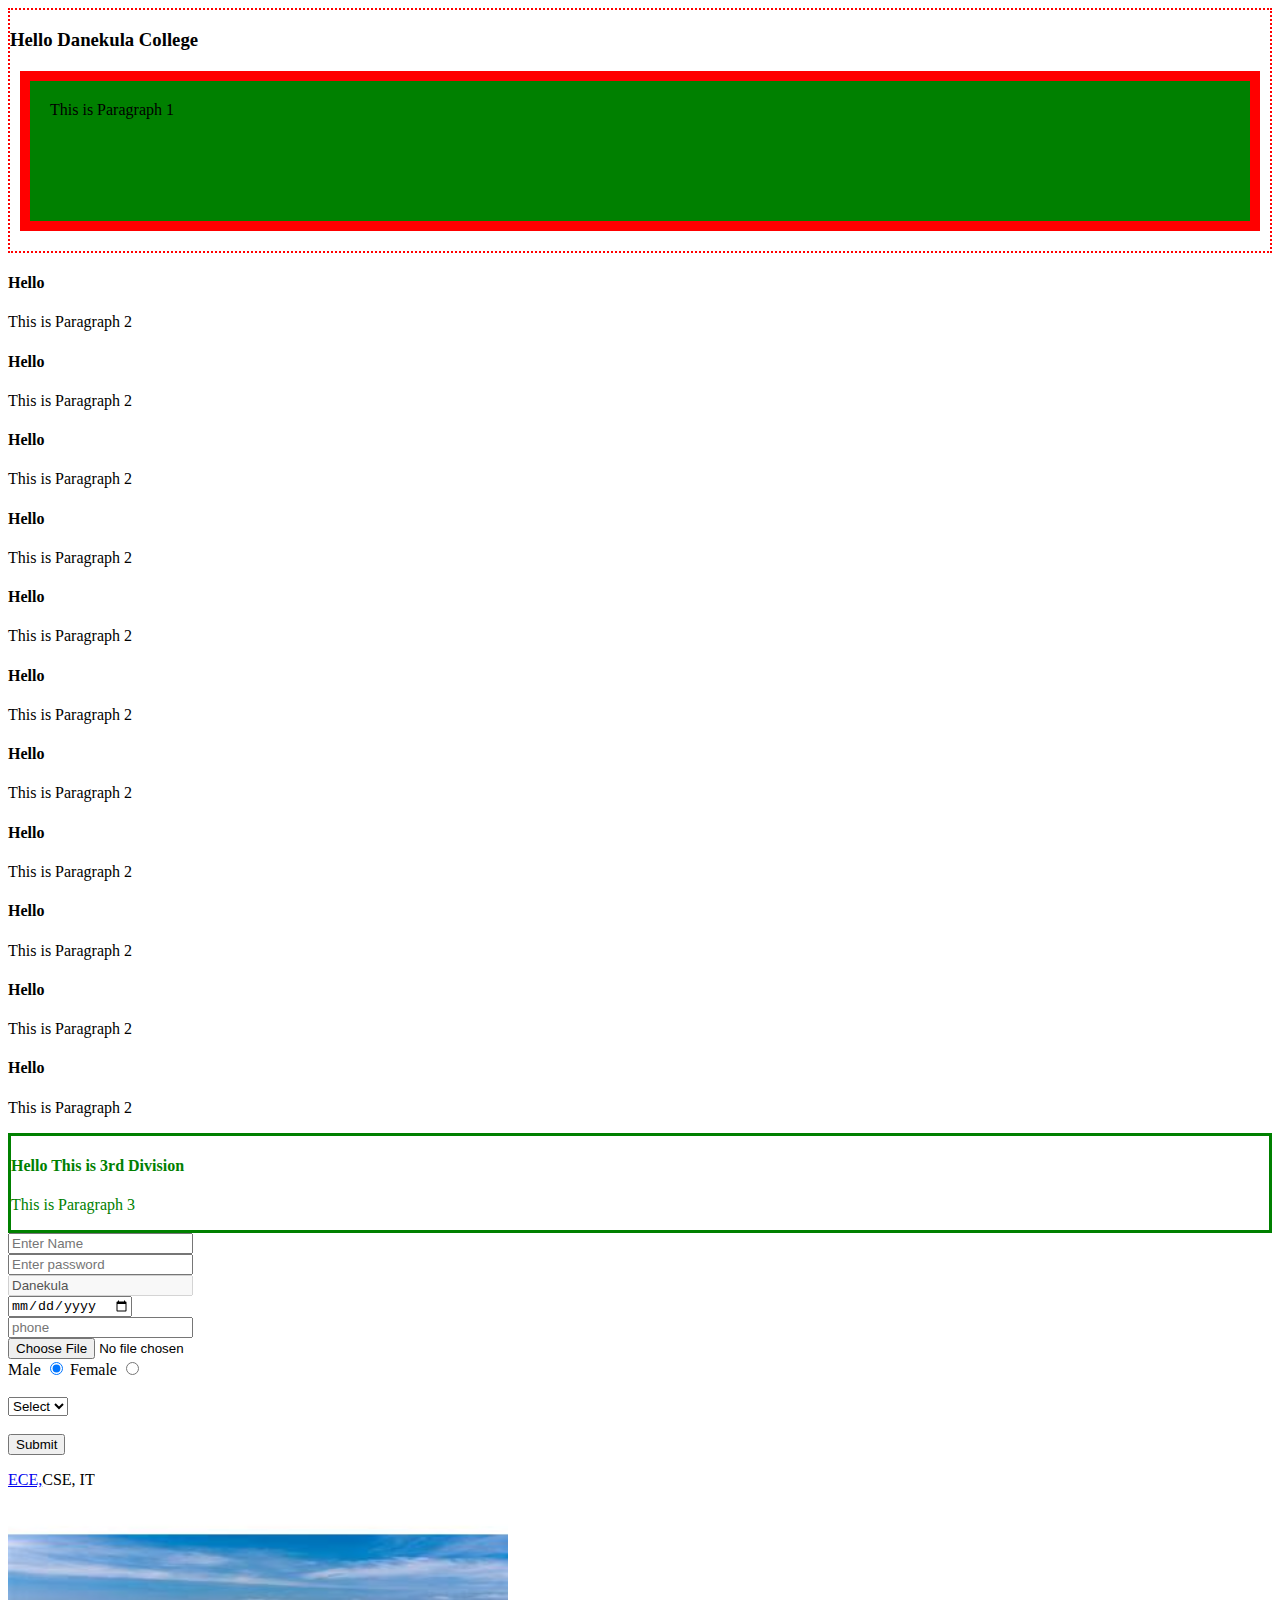
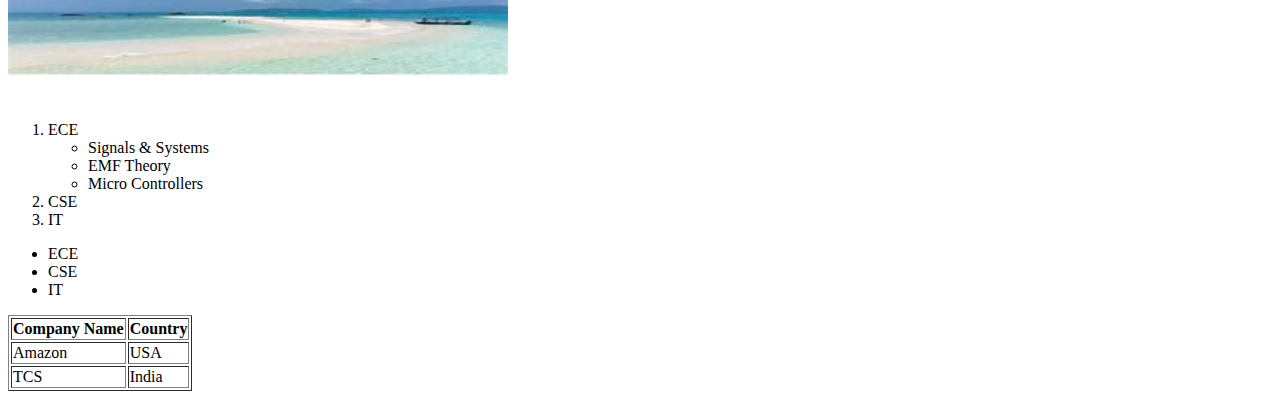
<file: index.html>
<html>

<head>
	<title>New Project</title>
	<style>
		
		.first{
		border : 2px red dotted;
		}

		.third{
		color : green;
		border : 3px green solid;
		}
//hello

	</style>
</head>

<body>

	<div class="container">
		<div class="first">
		<h3 >Hello Danekula College</h3>

		<p style="background-color: green; border:10px red solid; padding: 20px; margin: 20px 10px 20px 10px; height: 100px">This is Paragraph 1</p>
		</div>

		<div>
		<h4> Hello </h4>		

		<p>This is Paragraph 2</p>
		</div>
	<div>
		<h4> Hello </h4>		

		<p>This is Paragraph 2</p>
		</div>
	<div>
		<h4> Hello </h4>		

		<p>This is Paragraph 2</p>
		</div>
	<div>
		<h4> Hello </h4>		

		<p>This is Paragraph 2</p>
		</div>
	<div>
		<h4> Hello </h4>		

		<p>This is Paragraph 2</p>
		</div>
	<div>
		<h4> Hello </h4>		

		<p>This is Paragraph 2</p>
		</div>
	<div>
		<h4> Hello </h4>		

		<p>This is Paragraph 2</p>
		</div>
	<div>
		<h4> Hello </h4>		

		<p>This is Paragraph 2</p>
		</div>
	<div>
		<h4> Hello </h4>		

		<p>This is Paragraph 2</p>
		</div>
	<div>
		<h4> Hello </h4>		

		<p>This is Paragraph 2</p>
		</div>
	<div>
		<h4> Hello </h4>		

		<p>This is Paragraph 2</p>
		</div>

		<div class="third">
		<h4> Hello This is 3rd Division</h4>		

		<p>This is Paragraph 3</p>
		</div>

	</div>

		<div>
			<form action="New.html" method="post">
				
				<input type="text" placeholder="Enter Name" name="userName"/>
				<br>
				<input type="password" placeholder="Enter password" name="password" required>
				<br>
				<input type="text" placeholder="College" value="Danekula" disabled>
				<br>
				<input type="date" name="date"/>
				<br>
				<input type="text" placeholder="phone" maxlength="10">
				<br>
				<input type="file" name="profilepic"/>
				<br>
				<label for="male">Male</label>

				<input id="male" type="radio" value="Male" checked/>
				<label for="female">Female</label>

				<input type="radio" id="female" value ="Female"/><br>
			<br>
				<select >
					<option value="Select">Select</option>
					<option value="CSE">ECE</option>
					<option value="CSE">CSE</option>
				</select>	
				<br>
				<br>
				<input type="Submit"/>
			</form>
		</div>


	<p><a href="New.html">ECE,</a>CSE, IT</p>
	<a href="New.html"> <img width="500px" height="200px" src="sample.jpg" /></a>
	
	<ol>
		<li>ECE</li>
			<ul>
				<li>Signals & Systems</li>
				<li>EMF Theory</li>
				<li>Micro Controllers</li>
			</ul>
		<li>CSE</li>
		<li>IT</li>
	</ol>
	
	<ul>
		<li>ECE</li>
		<li>CSE</li>
		<li>IT</li>
	</ul>
	
	<table border="1">
		<tr>
			<th>Company Name</th>
			<th>Country</th>
		</tr>
		<tr>
			<td>Amazon</td>
			<td>USA</td>
		</tr>
		<tr>
			<td>TCS</td>
			<td>India</td>
		</tr>
	</table>
	

</body>

</html>
</file>
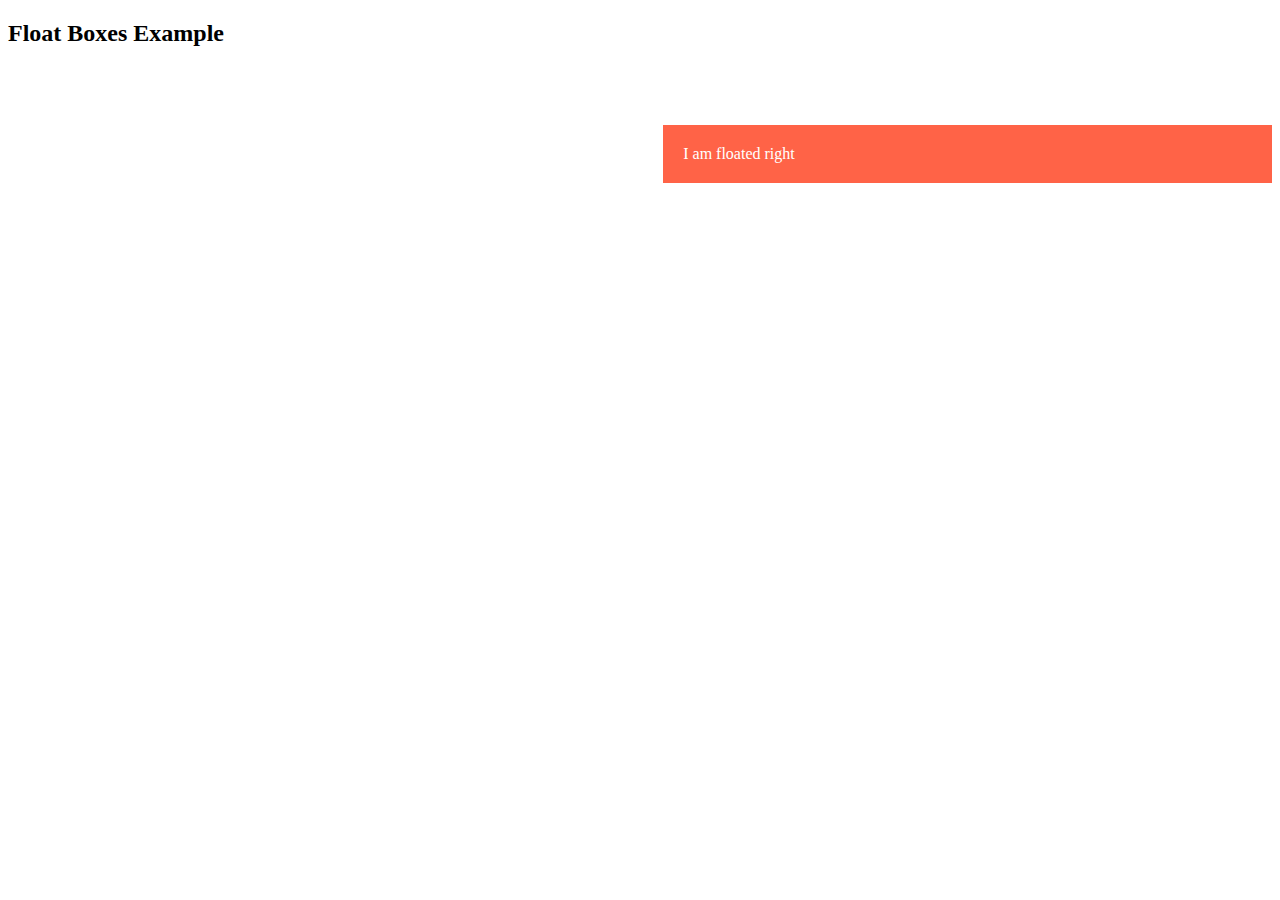
<file: float.html>
<!DOCTYPE html>
<html lang="en">
<head>
  <meta charset="UTF-8">
  <meta name="viewport" content="width=device-width, initial-scale=1.0">
  <title>Float Boxes</title>
  <style>
    .box {
      width: 45%;
      padding: 20px;
      color: white;
    }
    .left {
      float: left;
      background-color: teal;
    }
    .right {
      float: right;
      background-color: tomato;
    }
  </style>
</head>
<body>
  <h2>Float Boxes Example</h2>
  <div class="box">I am floated left</div>
  <div class="box right">I am floated right</div>
</body>
</html>
</file>
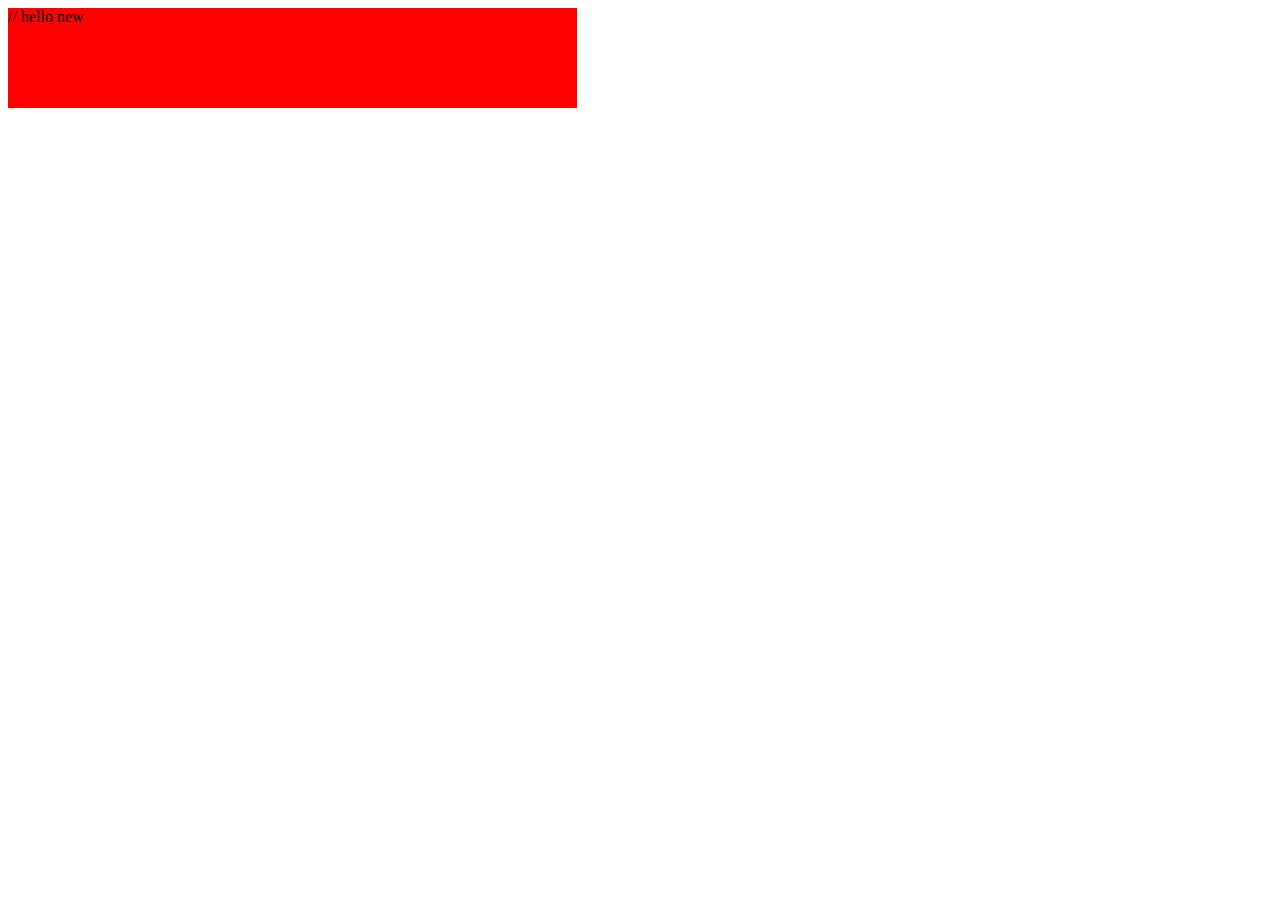
<file: home.html>
<!DOCTYPE html>
<html lang="en">
<head>
    <meta charset="UTF-8">
    <meta name="viewport" content="width=device-width, initial-scale=1.0">
    <title>Document</title>
    <style>

        .child1{
            background-color: red;
            width: 45%;
            height: 100px;
        }
        @media screen and (max-width: 700px) {
        .child2{
            width: 55%;
            background-color: blue;
            height: 100px;
        }            
        }
/* Mobile Devices (320px - 480px) */
@media screen and (min-width: 320px) and (max-width: 480px) {
  body {
    background-color: lightblue;
  }
}

/* iPads and Tablets (481px - 768px) */
@media screen and (min-width: 481px) and (max-width: 768px) {
  body {
    background-color: lightgreen;
  }
}

/* Laptops (769px - 1024px) */
@media screen and (min-width: 769px) and (max-width: 1024px) {
  body {
    background-color: lightyellow;
  }
}

/* Large Screens and Desktops (1025px - 1200px) */
@media screen and (min-width: 1025px) and (max-width: 1200px) {
  body {
    background-color: lightpink;
  }
}


    </style>
</head>
<body>
    
    <div class="parent">
        <div class="child1">
		// hello new 
        </div>
        <div class="child2">

        </div>
    </div>
</body>
</html>
</file>
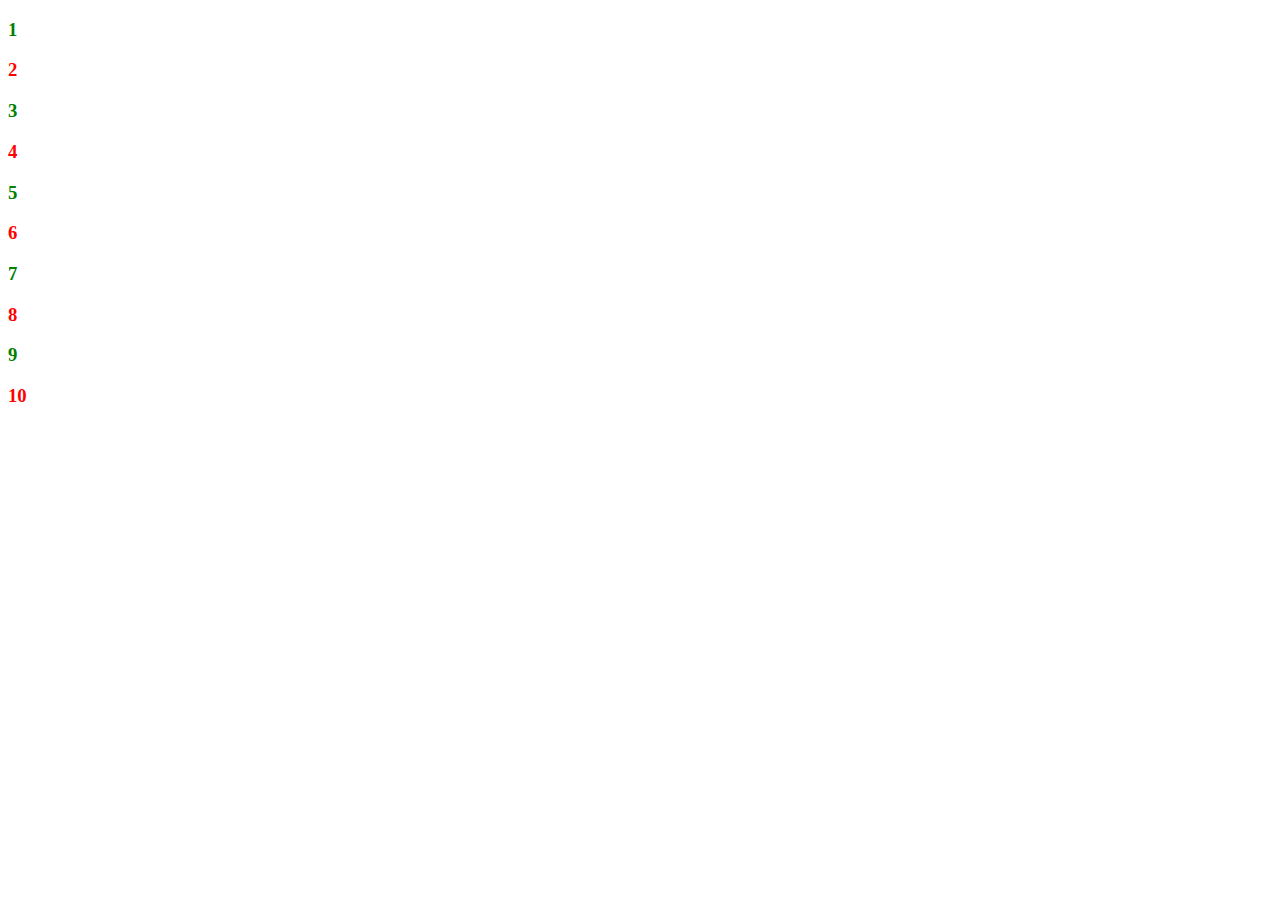
<file: media.html>
<!DOCTYPE html>
<html lang="en">
<head>
    <meta charset="UTF-8">
    <meta name="viewport" content="width=device-width, initial-scale=1.0">
    <title>Document</title>
</head>
<body>
    <script>
        for(let i=1; i<=10; i++){
            if (i%2==0) {
            document.write("<h3 style='color:red'>"+i+"</h3>");                
            }else{
            document.write("<h3 style='color:green'>"+i+"</h3>");
            }
        }
    </script>
</body>
</html>
</file>
